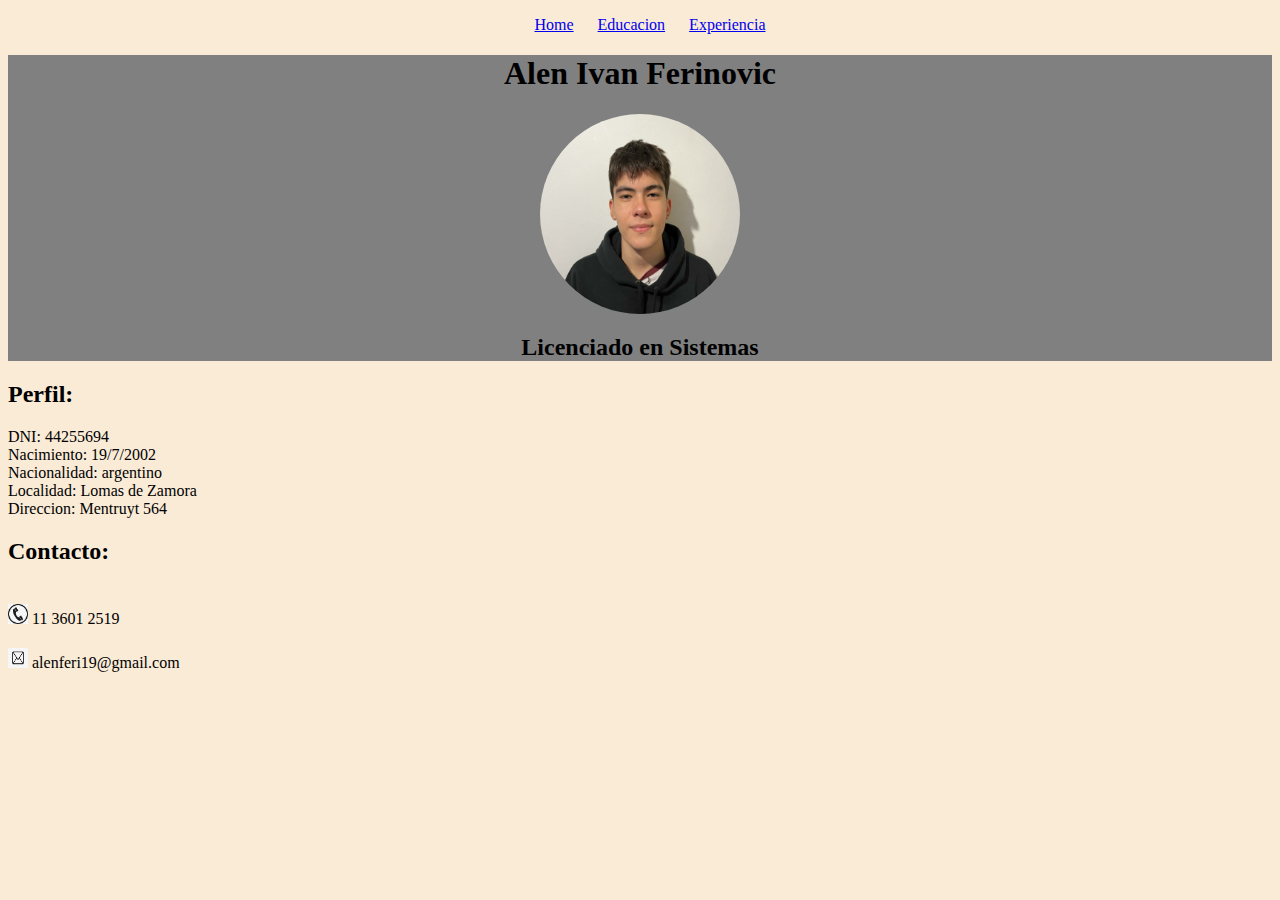
<file: index.html>
<!DOCTYPE html>
<html lang="en">
<head>
    <meta charset="UTF-8">
    <meta http-equiv="X-UA-Compatible" content="IE=edge">
    <meta name="viewport" content="width=device-width, initial-scale=1.0">
    <link rel="stylesheet" href="estilos.css">
    <title>Document</title>
</head>
<body>
    <div class="general">
        <nav>
            <ul>
                <li>
                    <a href="index.html">Home</a>
                </li>
                <li>
                    <a href="educacion.html">Educacion</a>
                </li>
                <li>
                    <a href="Experiencia.html">Experiencia</a>
                </li>
            </ul>
        </nav>

        <header>
            <h1>Alen Ivan Ferinovic</h1>
            <img src="FotoCarnet.jpeg" alt="Foto de Alen Ferinovic">
            <h2>Licenciado en Sistemas</h2>
        </header>

        <main>
            <h2 class="perfil">Perfil:</h2>
            <p>DNI: 44255694 <br> Nacimiento: 19/7/2002 <br> Nacionalidad: argentino <br> Localidad: Lomas de Zamora <br> Direccion: Mentruyt 564</p>
            <h2 class="contacto">Contacto:</h2>
            <img src="fototelefono.jpg" alt="Icono de telefono" class="telefono"> <p>11 3601 2519</p> <br> <img src="carta.jpg" alt="Icono de carta" class="mail"> <p>alenferi19@gmail.com</p>
            
        </main>
    </div>
</body>
</html>
</file>
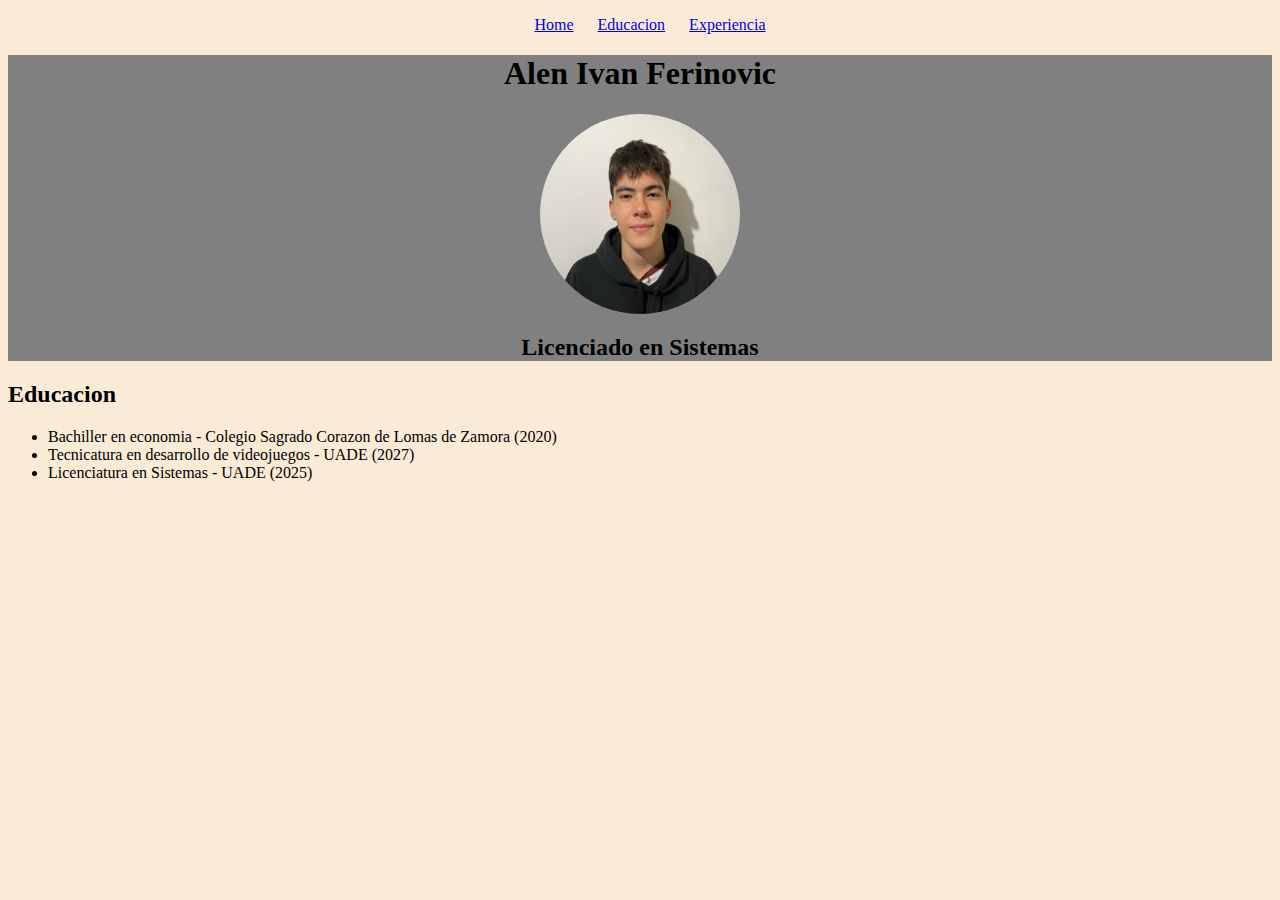
<file: educacion.html>
<!DOCTYPE html>
<html lang="en">
<head>
    <meta charset="UTF-8">
    <meta http-equiv="X-UA-Compatible" content="IE=edge">
    <meta name="viewport" content="width=device-width, initial-scale=1.0">
    <link rel="stylesheet" href="estilos.css">
    <title>Document</title>
</head>
<body>
    <div class="general">
        <nav>
            <ul>
                <li>
                    <a href="index.html">Home</a>
                </li>
                <li>
                    <a href="educacion.html">Educacion</a>
                </li>
                <li>
                    <a href="experiencia.html">Experiencia</a>
                </li>
            </ul>
        </nav>

        <header>
            <h1>Alen Ivan Ferinovic</h1>
            <img src="FotoCarnet.jpeg" alt="Foto de Alen Ferinovic">
            <h2>Licenciado en Sistemas</h2>
        </header>

        <main class="edu">
            <h2>Educacion</h2>
            
            <ul>
                <li>
                    Bachiller en economia - Colegio Sagrado Corazon de Lomas de Zamora (2020)
                </li>
                <li>
                    Tecnicatura en desarrollo de videojuegos - UADE (2027)
                </li>
                <li>
                    Licenciatura en Sistemas - UADE (2025)
                </li>
            </ul>

        </main>


</body>
</html>
</file>
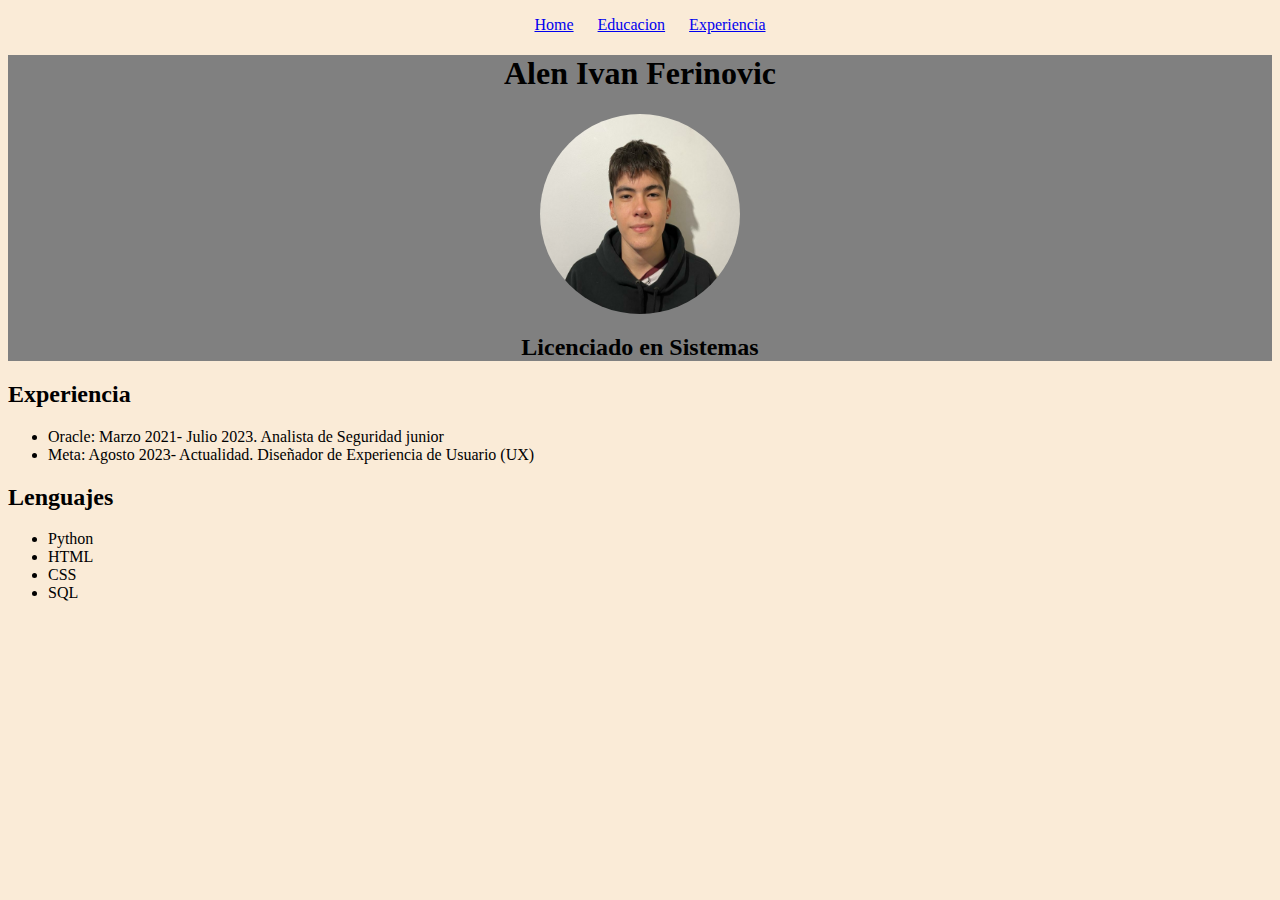
<file: experiencia.html>
<!DOCTYPE html>
<html lang="en">
<head>
    <meta charset="UTF-8">
    <meta http-equiv="X-UA-Compatible" content="IE=edge">
    <meta name="viewport" content="width=device-width, initial-scale=1.0">
    <link rel="stylesheet" href="estilos.css">
    <title>Document</title>
</head>
<body>
    <div class="general">
        <nav>
            <ul>
                <li>
                    <a href="index.html">Home</a>
                </li>
                <li>
                    <a href="educacion.html">Educacion</a>
                </li>
                <li>
                    <a href="experiencia.html">Experiencia</a>
                </li>
            </ul>
        </nav>

        <header>
            <h1>Alen Ivan Ferinovic</h1>
            <img src="FotoCarnet.jpeg" alt="Foto de Alen Ferinovic">
            <h2>Licenciado en Sistemas</h2>
        </header>

        <main>
            <h2>Experiencia</h2>
            <ul>
                <li>
                    Oracle: Marzo 2021- Julio 2023. Analista de Seguridad junior
                </li>
                <li>
                    Meta: Agosto 2023- Actualidad. Diseñador de Experiencia de Usuario (UX)
                </li>
            </ul>

            <h2>Lenguajes</h2>
            <ul>
                <li>Python</li>
                <li>HTML</li>
                <li>CSS</li>
                <li>SQL</li>
            </ul>

        </main>
</body>
</html>
</file>
<file: estilos.css>
body{
    background-color: antiquewhite;
}

nav ul{
    text-align: center;
}

nav li{
    list-style-type: none;
    display: inline;
    margin-right: 20px;
}

header{
    background-color: gray;
}

header h1{
    text-align: center;
    background-color: grey;
}

header img{
    height: 200px;
    width: 200px;
    border-radius: 200px;
    display: block;
    margin: auto;
}

header h2{
    text-align: center;
    background-color: grey;
}


main img{
    display: inline;
    width: 20px;
    height: 20px;
    margin-top: 20px;
}

main p{
    display: inline;
}
</file>
